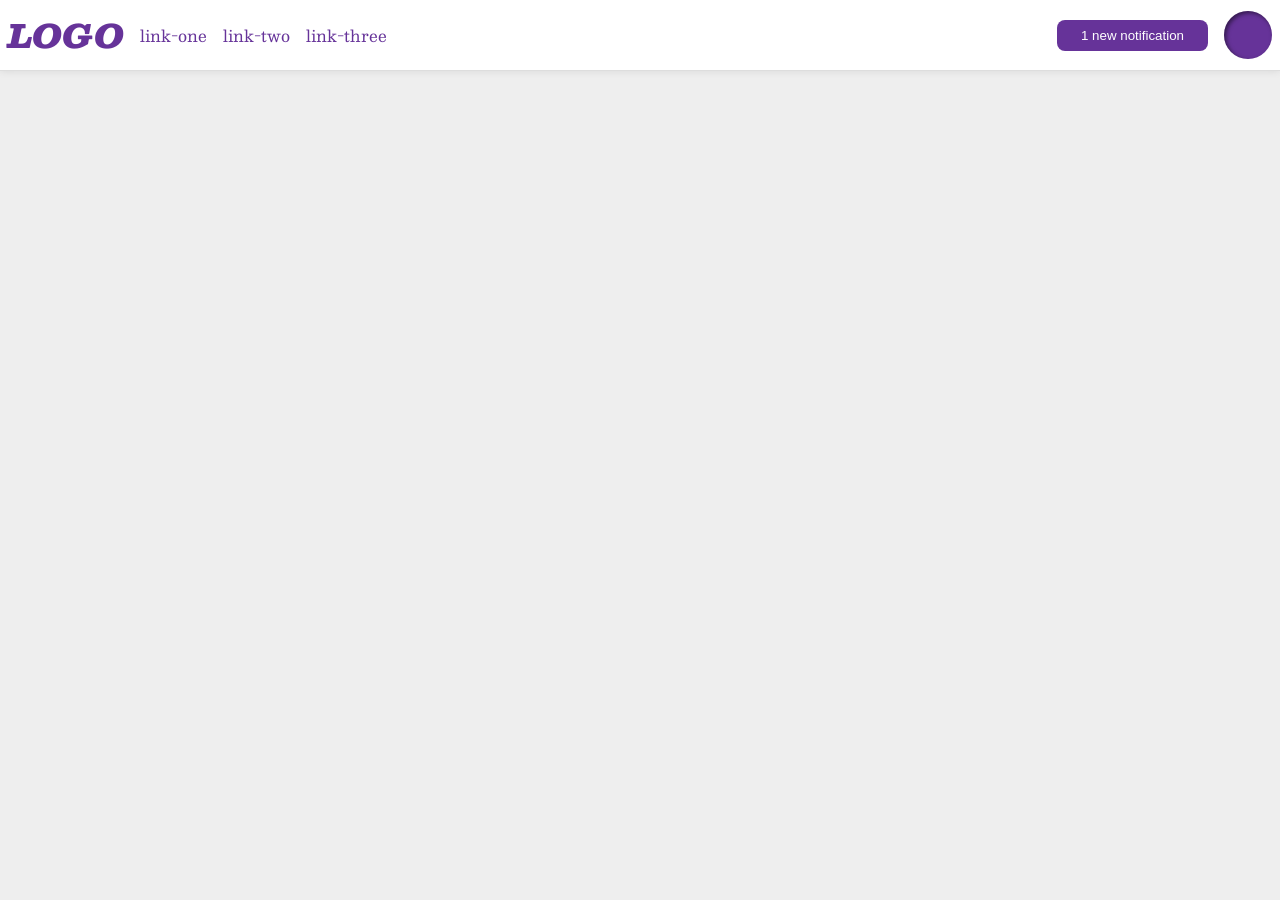
<file: foundations/flex/03-flex-header-2/index.html>
<!DOCTYPE html>
<html lang="en">
  <head>
    <meta charset="UTF-8">
    <meta http-equiv="X-UA-Compatible" content="IE=edge">
    <meta name="viewport" content="width=device-width, initial-scale=1.0">
    <title>Flex Header 2</title>
    <link rel="stylesheet" href="style.css">
  </head>
  <body>
    <div class="header">

      <div class="left-part">
        <div class="logo">
        LOGO
        </div>
        <ul class="links">
          <li><a href="https://google.com">link-one</a></li>
          <li><a href="https://google.com">link-two</a></li>
          <li><a href="https://google.com">link-three</a></li>
        </ul>
      </div>

      <div class="right-part">
        <button class="notifications">
        1 new notification
        </button>
        <div class="profile-image"></div>
      </div>
      
    </div>
  </body>
</html>
</file>
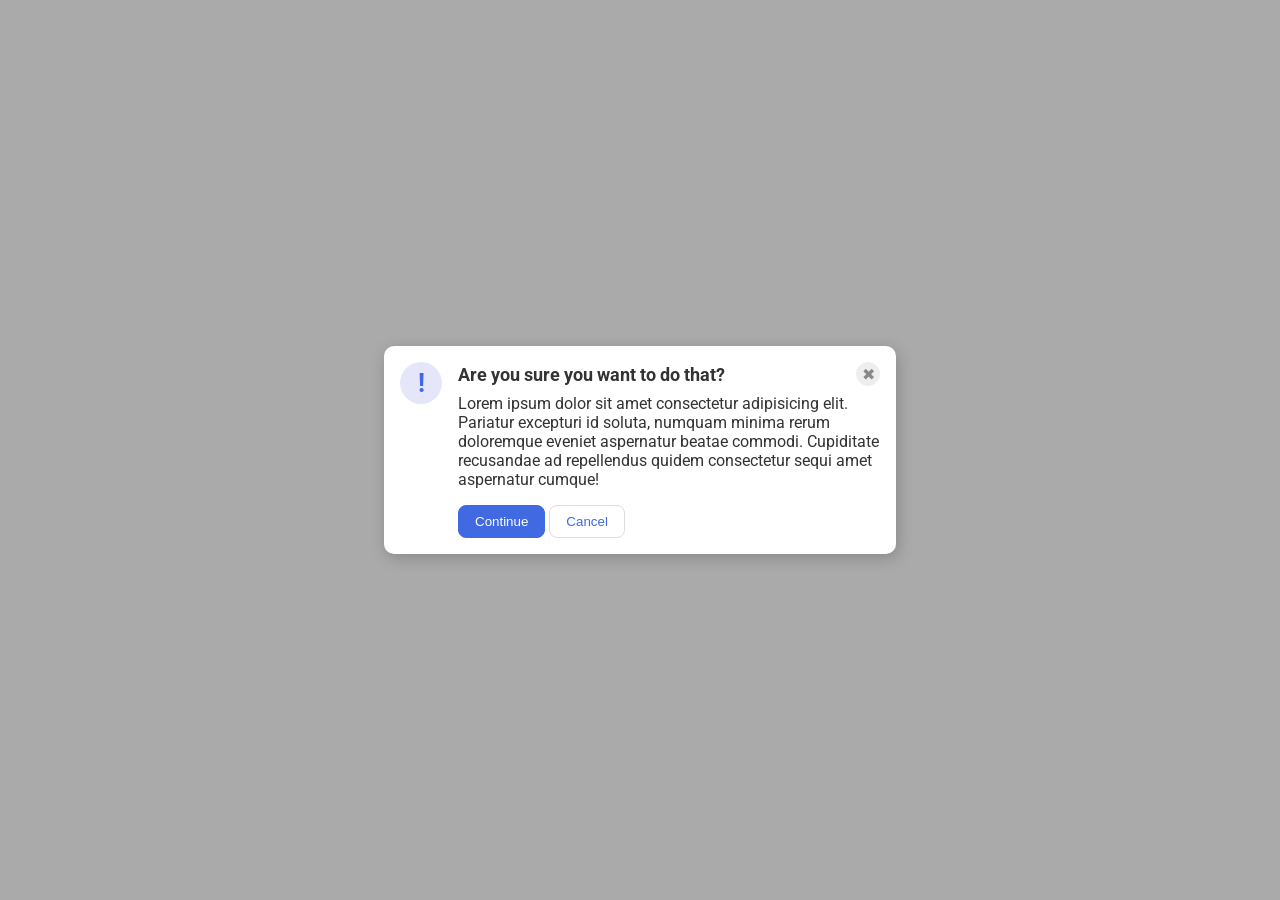
<file: foundations/flex/05-flex-modal/index.html>
<!DOCTYPE html>
<html lang="en">
  <head>
    <meta charset="UTF-8">
    <meta http-equiv="X-UA-Compatible" content="IE=edge">
    <meta name="viewport" content="width=device-width, initial-scale=1.0">
    <link rel="stylesheet" href="style.css">
    <title>Modal</title>
  </head>
  <body>
    <div class="modal">
      <div class="icon">!</div>
      <div class="container">
        <div class="header">Are you sure you want to do that?
        <button class="close-button">✖</button>
        </div>
        <div class="text">Lorem ipsum dolor sit amet consectetur adipisicing elit. Pariatur excepturi id soluta, numquam minima rerum doloremque eveniet aspernatur beatae commodi. Cupiditate recusandae ad repellendus quidem consectetur sequi amet aspernatur cumque!</div>
        <button class="continue">Continue</button>
        <button class="cancel">Cancel</button>
      </div>
      
    </div>
  </body>
</html>
</file>
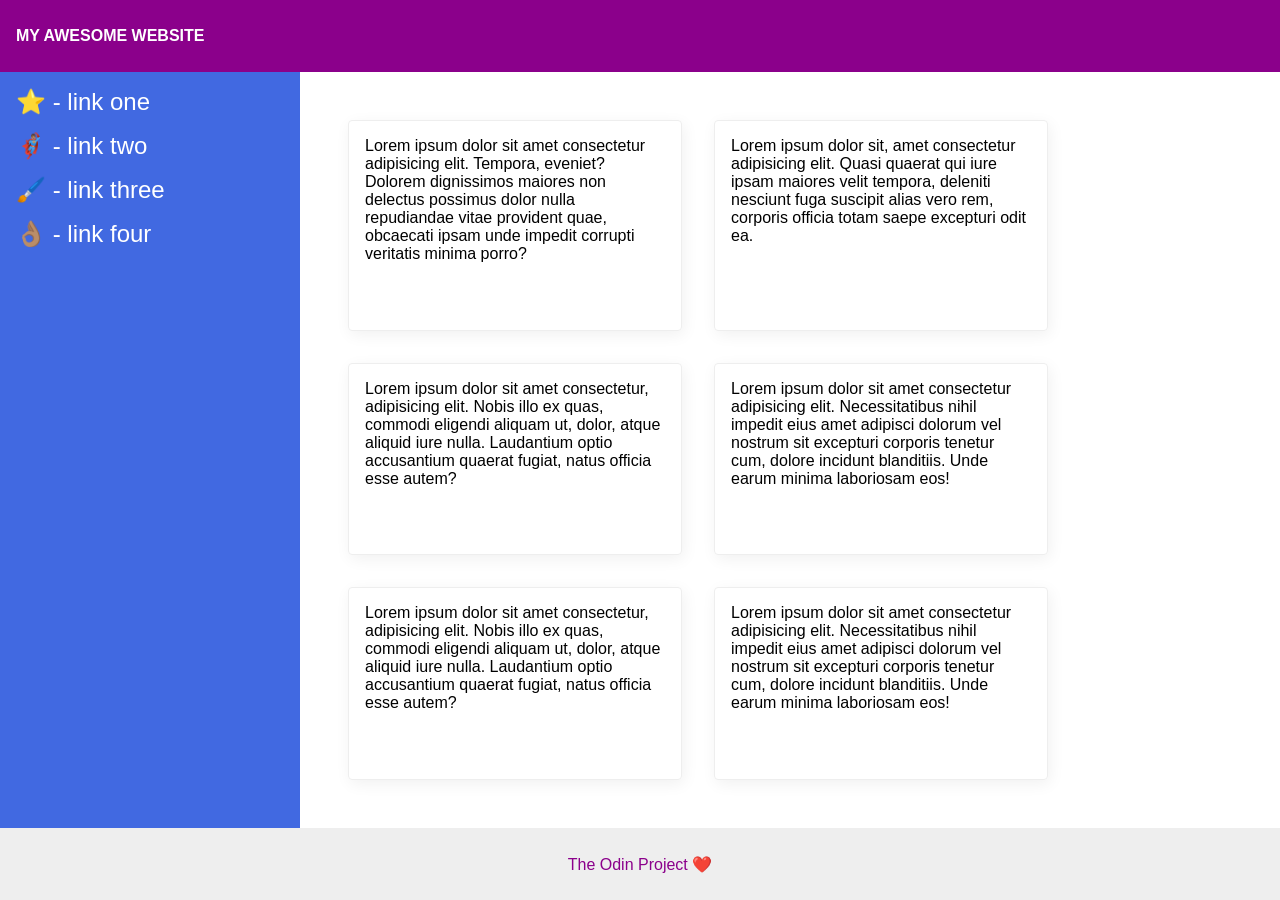
<file: foundations/flex/07-flex-layout-2/index.html>
<!DOCTYPE html>
<html lang="en">
  <head>
    <meta charset="UTF-8">
    <meta http-equiv="X-UA-Compatible" content="IE=edge">
    <meta name="viewport" content="width=device-width, initial-scale=1.0">
    <title>The Holy Grail</title>
    <link rel="stylesheet" href="style.css">
  </head>
  <body>
    
    <div class="header">
      MY AWESOME WEBSITE
    </div>

    <div class="main">
      <div class="sidebar">
      <ul>
        <li><a href="#">⭐ - link one</a></li>
        <li><a href="#">🦸🏽‍♂️ - link two</a></li>
        <li><a href="#">🖌️ - link three</a></li>
        <li><a href="#">👌🏽 - link four</a></li>
      </ul>
      </div>
      <div class="content">
        <div class="card">Lorem ipsum dolor sit amet consectetur adipisicing elit. Tempora, eveniet? Dolorem dignissimos maiores non delectus possimus dolor nulla repudiandae vitae provident quae, obcaecati ipsam unde impedit corrupti veritatis minima porro?</div>
       <div class="card">Lorem ipsum dolor sit, amet consectetur adipisicing elit. Quasi quaerat qui iure ipsam maiores velit tempora, deleniti nesciunt fuga suscipit alias vero rem, corporis officia totam saepe excepturi odit ea.</div>
       <div class="card">Lorem ipsum dolor sit amet consectetur, adipisicing elit. Nobis illo ex quas, commodi eligendi aliquam ut, dolor, atque aliquid iure nulla. Laudantium optio accusantium quaerat fugiat, natus officia esse autem?</div>
        <div class="card">Lorem ipsum dolor sit amet consectetur adipisicing elit. Necessitatibus nihil impedit eius amet adipisci dolorum vel nostrum sit excepturi corporis tenetur cum, dolore incidunt blanditiis. Unde earum minima laboriosam eos!</div>
        <div class="card">Lorem ipsum dolor sit amet consectetur, adipisicing elit. Nobis illo ex quas, commodi eligendi aliquam ut, dolor, atque aliquid iure nulla. Laudantium optio accusantium quaerat fugiat, natus officia esse autem?</div>
        <div class="card">Lorem ipsum dolor sit amet consectetur adipisicing elit. Necessitatibus nihil impedit eius amet adipisci dolorum vel nostrum sit excepturi corporis tenetur cum, dolore incidunt blanditiis. Unde earum minima laboriosam eos!</div>
      </div>
    </div>
    
    <div class="footer">
      The Odin Project ❤️
    </div>

  </body>
</html>
</file>
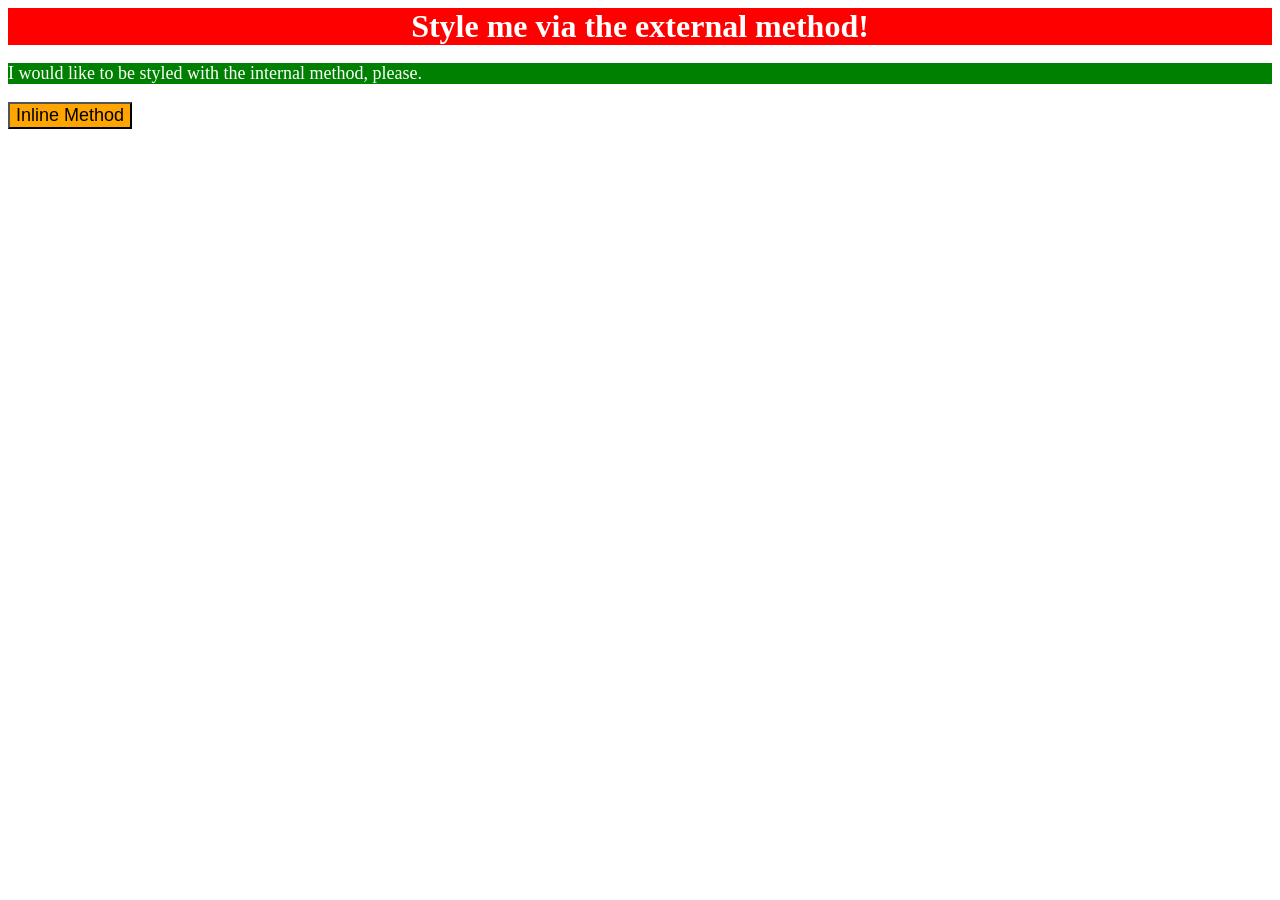
<file: foundations/intro-to-css/01-css-methods/index.html>
<!DOCTYPE html>
<html lang="en">
  <head>
    <meta charset="UTF-8">
    <meta http-equiv="X-UA-Compatible" content="IE=edge">
    <meta name="viewport" content="width=device-width, initial-scale=1.0">
    <style>
      p{
        background-color: green;
        color: white;
        font-size: 18px;
      }
    </style>
    <link rel="stylesheet" href="style.css">
    <title>Methods for Adding CSS</title>
  </head>
  <body>
    <div>Style me via the external method!</div>
    <p>I would like to be styled with the internal method, please.</p>
    <button style="background-color: orange;font-size: 18px;">Inline Method</button>
  </body>
</html>
</file>
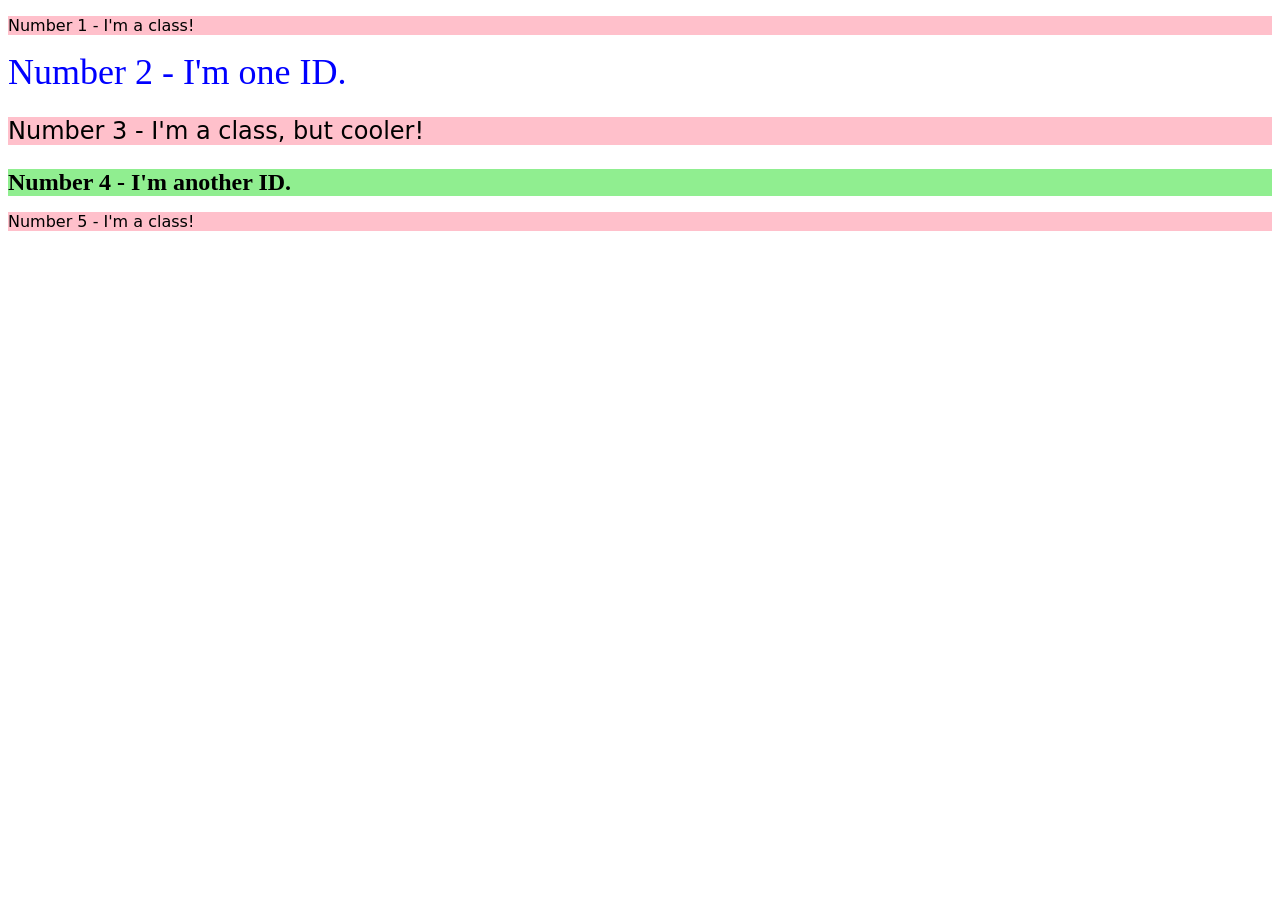
<file: foundations/intro-to-css/02-class-id-selectors/index.html>
<!DOCTYPE html>
<html lang="en">
  <head>
    <meta charset="UTF-8">
    <meta http-equiv="X-UA-Compatible" content="IE=edge">
    <meta name="viewport" content="width=device-width, initial-scale=1.0">
    <title>Class and ID Selectors</title>
    <link rel="stylesheet" href="style.css">
  </head>
  <body>
    <p class="odd">Number 1 - I'm a class!</p>
    <div id="number_2">Number 2 - I'm one ID.</div>
    <p class="odd" id="number_3">Number 3 - I'm a class, but cooler!</p>
    <div id="number_4">Number 4 - I'm another ID.</div>
    <p class="odd">Number 5 - I'm a class!</p>
  </body>
</html>
</file>
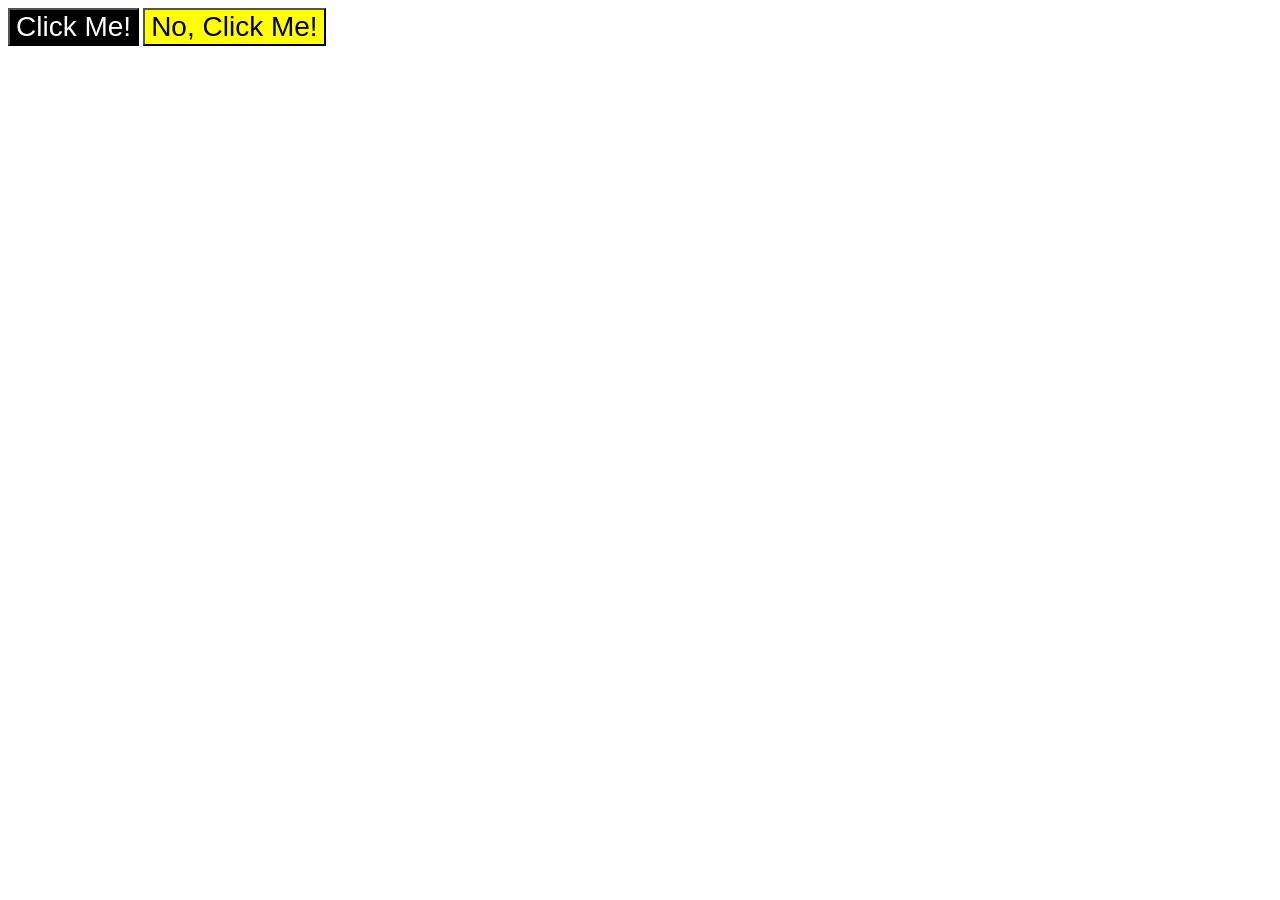
<file: foundations/intro-to-css/03-grouping-selectors/index.html>
<!DOCTYPE html>
<html lang="en">
  <head>
    <meta charset="UTF-8">
    <meta http-equiv="X-UA-Compatible" content="IE=edge">
    <meta name="viewport" content="width=device-width, initial-scale=1.0">
    <title>Grouping Selectors</title>
    <link rel="stylesheet" href="style.css">
  </head>
  <body>
    <button class="one">Click Me!</button>
    <button class="two">No, Click Me!</button>
  </body>
</html>
</file>
<file: foundations/flex/03-flex-header-2/style.css>
/* this is some magical font-importing.  
you'll learn about it later. */
@import url('https://fonts.googleapis.com/css2?family=Besley:ital,wght@0,400;1,900&display=swap');

body {
  margin: 0;
  background: #eee;
  font-family: Besley, serif;
}

.header {
  background: white;
  border-bottom: 1px solid #ddd;
  box-shadow: 0 0 8px rgba(0,0,0,.1);
  display: flex;
  justify-content: space-between;
  padding: 8px;  
}
.left-part, .right-part{
  display: flex;
  align-items: center;
  gap: 16px;  /* <--- */
}
.links{
  display: flex;
  margin: 0;  /* <--- */
  padding: 0; /* <--- */
  gap: 16px;  /* <--- */
}
.profile-image {
  background: rebeccapurple;
  box-shadow: inset 2px 2px 4px rgba(0,0,0,.5);
  border-radius: 50%;
  width: 48px;
  height: 48px;
}

.logo {
  color: rebeccapurple;
  font-size: 32px;
  font-weight: 900;
  font-style: italic;
}

button {
  border: none;
  border-radius: 8px;
  background: rebeccapurple;
  color: white;
  padding: 8px 24px;
}

a {
  /* this removes the line under our links */
  text-decoration: none;
  color: rebeccapurple;
}

ul {
  list-style-type: none;
}
</file>
<file: foundations/flex/05-flex-modal/style.css>
@import url('https://fonts.googleapis.com/css2?family=Roboto:wght@400;700&display=swap');

html, body {
  height: 100%;
}

body {
  font-family: Roboto, sans-serif;
  margin: 0;
  background: #aaa;
  color: #333;
  /* I'll give you this one for free lol */
  display: flex;
  align-items: center;
  justify-content: center;
}

.modal {
  background: white;
  width: 480px;
  border-radius: 10px;
  box-shadow: 2px 4px 16px rgba(0,0,0,.2);
  
  display: flex;
  gap: 16px;
  padding: 16px;
}

.icon {
  color: royalblue;
  font-size: 26px;
  font-weight: 700;
  background: lavender;
  width: 42px;
  height: 42px;
  border-radius: 50%;
  display: flex;
  align-items: center;
  justify-content: center;

  flex-shrink: 0;
}

.close-button {
  background: #eee;
  border-radius: 50%;
  color: #888;
  font-weight: 400;
  font-size: 16px;
  height: 24px;
  width: 24px;
  display: flex;
  align-items: center;
  justify-content: center;
  border: 1px solid #eee;
  padding: 0;
}

button {
  cursor: pointer;
  padding: 8px 16px;
  border-radius: 8px;
}

button.continue {
  background: royalblue;
  border: 1px solid royalblue;
  color: white;
}

button.cancel {
  background: white;
  border: 1px solid #ddd;
  color: royalblue;
}

.header{
  display: flex;
  align-items: center;
  justify-content: space-between;
  font-size: 18px;
  font-weight: 700;
  margin-bottom: 8px;
}

.text{
  margin-bottom: 16px;
}
</file>
<file: foundations/flex/07-flex-layout-2/style.css>
body {
  font-family: -apple-system, BlinkMacSystemFont, 'Segoe UI', Roboto, Oxygen, Ubuntu, Cantarell, 'Open Sans', 'Helvetica Neue', sans-serif;
  margin: 0;
  min-height: 100vh;
}

.header {
  height: 72px;
  background: darkmagenta;
  color: white;
}

.footer {
  height: 72px;
  background: #eee;
  color: darkmagenta;
}

.sidebar {
  width: 300px;
  background: royalblue;
  box-sizing: border-box;
}

.card {
  border: 1px solid #eee;
  box-shadow: 2px 4px 16px rgba(0,0,0,.06);
  border-radius: 4px;
}

/* Solution Review & Gemini suggestions */

body{
  display: flex;
  flex-direction: column;
}

.header{
  display: flex;
  align-items: center;
  padding: 0 16px;
  font-style: 32px;
  font-weight: 900;
}

.main{
  flex: 1; 
  /* 
  (The Sticky Footer): "I need a vertical column layout where the middle section takes up all available leftover space, forcing the footer to the bottom of the screen." 
  Action: Set the body to a flex column, and give the middle container (.main) flex: 1;. 
  */
  display: flex;
}
.sidebar{
  flex-shrink: 0;
  padding: 16px;
}

ul{
  list-style-type: none;
  margin: 0;
  padding: 0;
}

li{
  margin-bottom: 16px;
}

a{
color: white;
text-decoration: none;
font-size: 24px;
}

.content{
  display: flex;
  flex-wrap: wrap;
  padding: 48px;
  gap: 32px;
}

.card{
  padding: 16px;
  width: 300px;

}
.footer{
  display: flex;
  align-items: center;
  justify-content: center;
}
</file>
<file: foundations/intro-to-css/01-css-methods/style.css>
div{
    background-color: red;
    color: white;
    font-size: 32px;
    font-weight: bold;
    text-align: center;
}
</file>
<file: foundations/intro-to-css/02-class-id-selectors/style.css>
.odd{
    background-color: rgb(255, 192, 203);
    font-family: Verdana, "DejaVu Sans", sans-serif;
}
#number_2{
    color: rgb(0, 0, 255);
    font-size: 36px;
}
#number_3{
    font-size: 24px;
}

#number_4{
    background-color: rgb(144, 238, 144);
    font-size: 24px;
    font-weight: bold;
}
</file>
<file: foundations/intro-to-css/03-grouping-selectors/style.css>
.one,
.two{
    font-size: 28px;
    font-family: Helvetica, 'Times New Roman', sans-serif;
}
.one{
    background-color: black;
    color: white;
}
.two{
    background-color: yellow;
}
</file>
